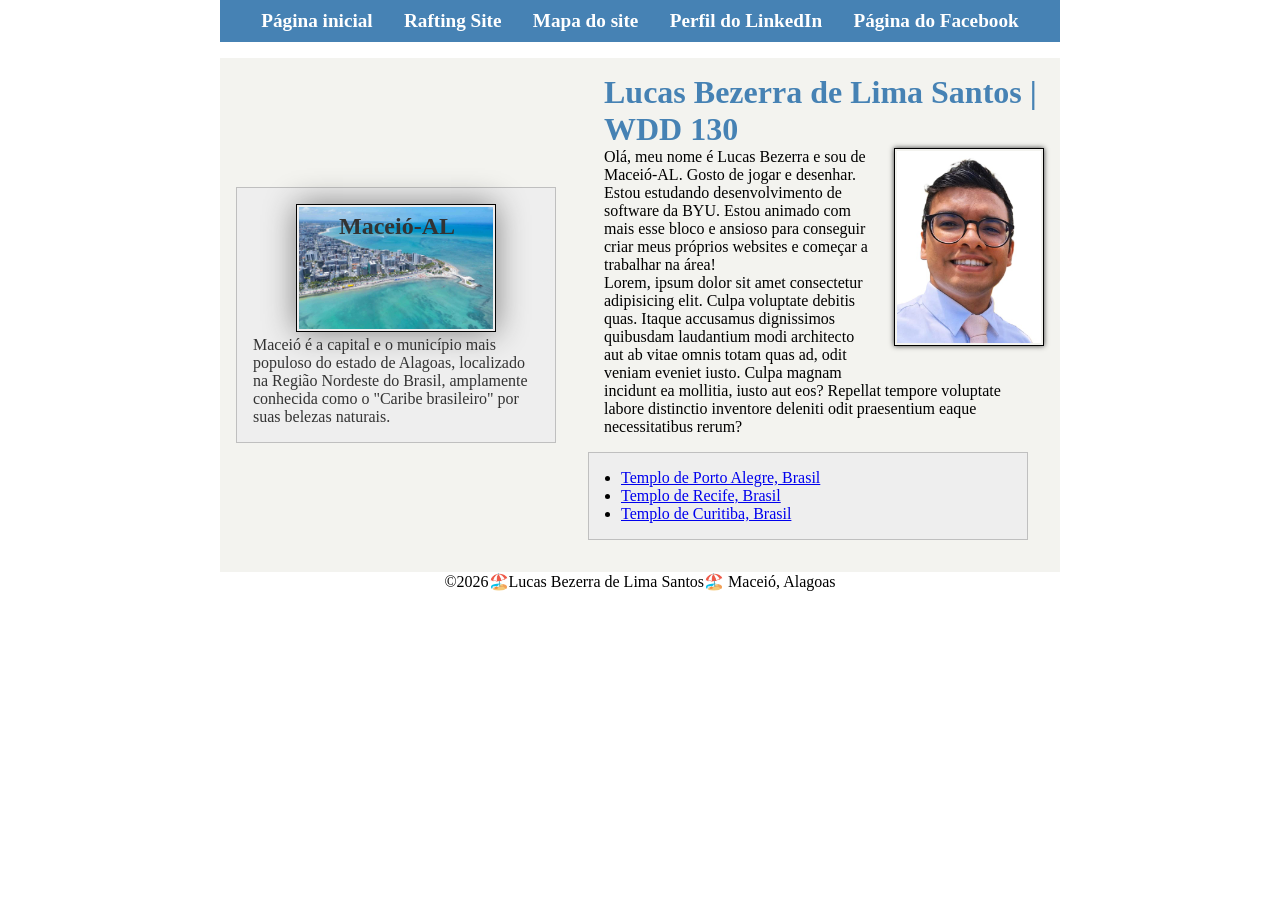
<file: index.html>
<!DOCTYPE html>
<html lang="pt-br">
<!-- Teste de comentário-->

<head>
    <meta charset="UTF-8">
    <meta name="viewport" content="width=device-width, initial-scale=1.0">
    <title>Lucas Bezerra de Lima Santos | WDD 130</title>
    <meta name="description"
      content="Lucas Bezerra de Lima Santos, curso de desenvolvimento dse software, página inicial de exercício.">
    <meta name="Lucas Bezerra de Lima Santos" content="Lucas Bezerra de Lima Santos">
    <link rel="stylesheet" href="estilos/estilos.css">
</head>

<body>
    <header>
        <nav>
            <a href="#">Página inicial</a>
            <a href="wwr/">Rafting Site</a>
            <a href="wwr/mapa-do-site.html">Mapa do site</a>
            <a href="https://www.linkedin.com/in/lucas-santos-17376b23a/">Perfil do LinkedIn</a>
            <a href="https://www.facebook.com/profile.php?id=100008326594693">Página do Facebook</a>
        </nav>
    </header>
    <div class="grid">
        <main>
            <h1 class="indetacao">Lucas Bezerra de Lima Santos | WDD 130</h1>
            <img src="imagens/foto-de-perfil.jpeg" alt="Olá, meu nome é Lucas Bezerra" width="200">
            <p class="indetacao">Olá, meu nome é Lucas Bezerra e sou de Maceió-AL. Gosto de jogar e
                desenhar. Estou
                estudando desenvolvimento de software da BYU. Estou animado com mais esse bloco e
                ansioso
                para conseguir criar meus próprios websites e começar a trabalhar na área! </p>
            <p class="indetacao">Lorem, ipsum dolor sit amet consectetur adipisicing elit. Culpa
                voluptate debitis quas.
                Itaque accusamus dignissimos quibusdam laudantium modi architecto aut ab vitae omnis
                totam quas ad, odit veniam eveniet iusto. Culpa magnam incidunt ea mollitia, iusto
                aut
                eos? Repellat tempore voluptate labore distinctio inventore deleniti odit
                praesentium
                eaque necessitatibus rerum?</p>

            <ul class="caixa indetacao">
                <li><a href="https://www.churchofjesuschrist.org/temples/details/porto-alegre-brazil-temple?lang=eng"
                      target=blank> Templo de Porto Alegre, Brasil</a></li>
                <li><a href="https://www.churchofjesuschrist.org/temples/details/recife-brazil-temple?lang=por"
                      target="_blank"> Templo de Recife, Brasil</a></li>
                <li><a href="https://www.churchofjesuschrist.org/temples/details/curitiba-brazil-temple?lang=por"
                      target="_blank"> Templo de Curitiba, Brasil</a></li>
            </ul>
        </main>
        <aside class="caixa">
            <h2>Maceió-AL</h2>
            <img src="./imagens/alagoas-litoral.jpg" alt="Litoral de Maceió-AL">
            <p>Maceió é a capital e o município mais populoso do estado de Alagoas, localizado na
                Região
                Nordeste do Brasil, amplamente conhecida como o "Caribe brasileiro" por suas belezas
                naturais.</p>
        </aside>
    </div>
    <footer>
        <p>©2026🏖️Lucas Bezerra de Lima Santos🏖️ Maceió, Alagoas</p>
    </footer>

</body>

</html>
</file>
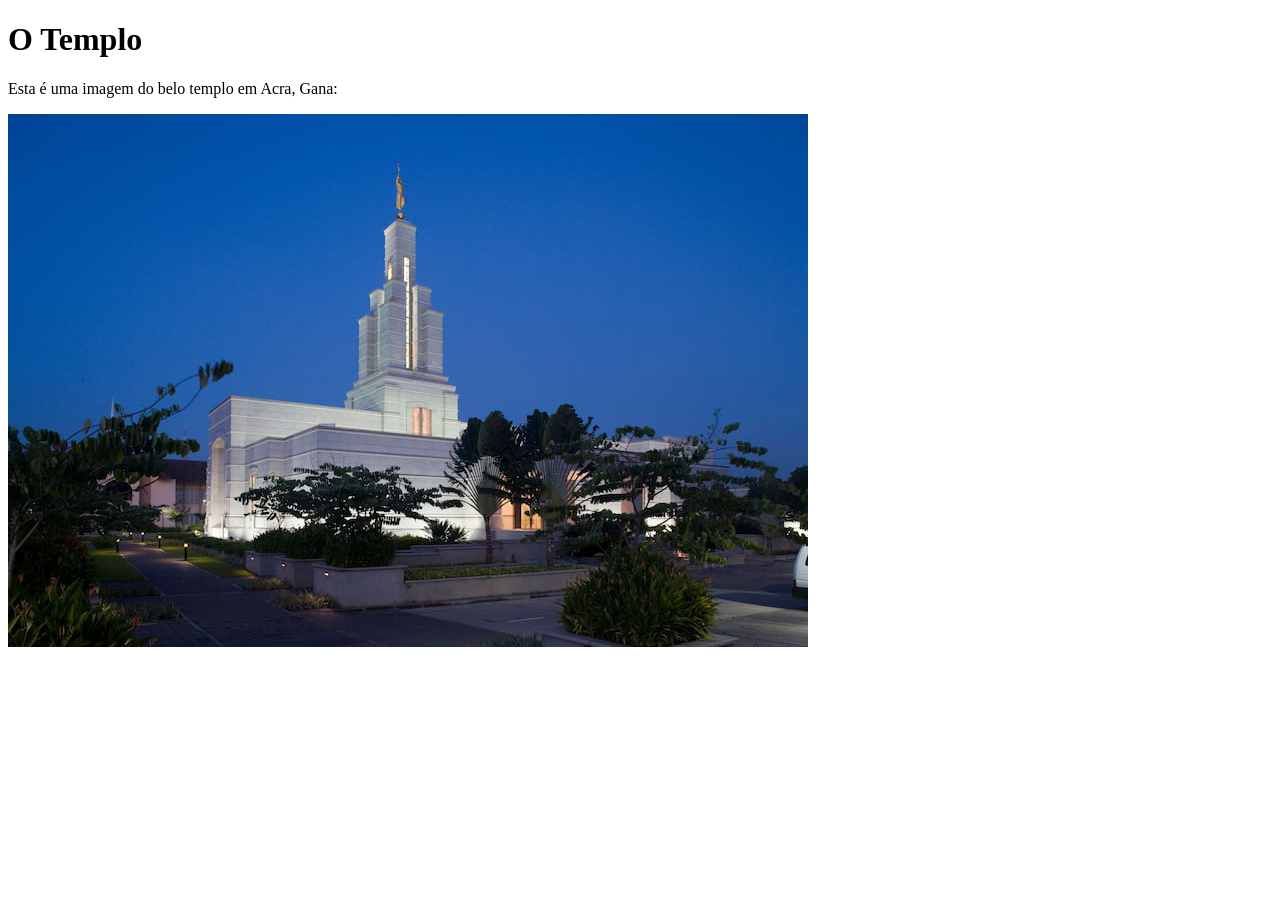
<file: semana01/imagens.html>
<!DOCTYPE html>
<html lang="pt-br">

<head>
    <meta charset="UTF-8">
    <meta name="viewport" content="width=device-width, initial-scale=1.0">
    <title>Imagem do Templo</title>
</head>

<body>
    <h1>O Templo</h1>
    <p>Esta é uma imagem do belo templo em Acra, Gana:</p>
    <img src="imagens/templo-pequeno.jpg" alt="O Templo de Acra, Gana">

</body>

</html>
</file>
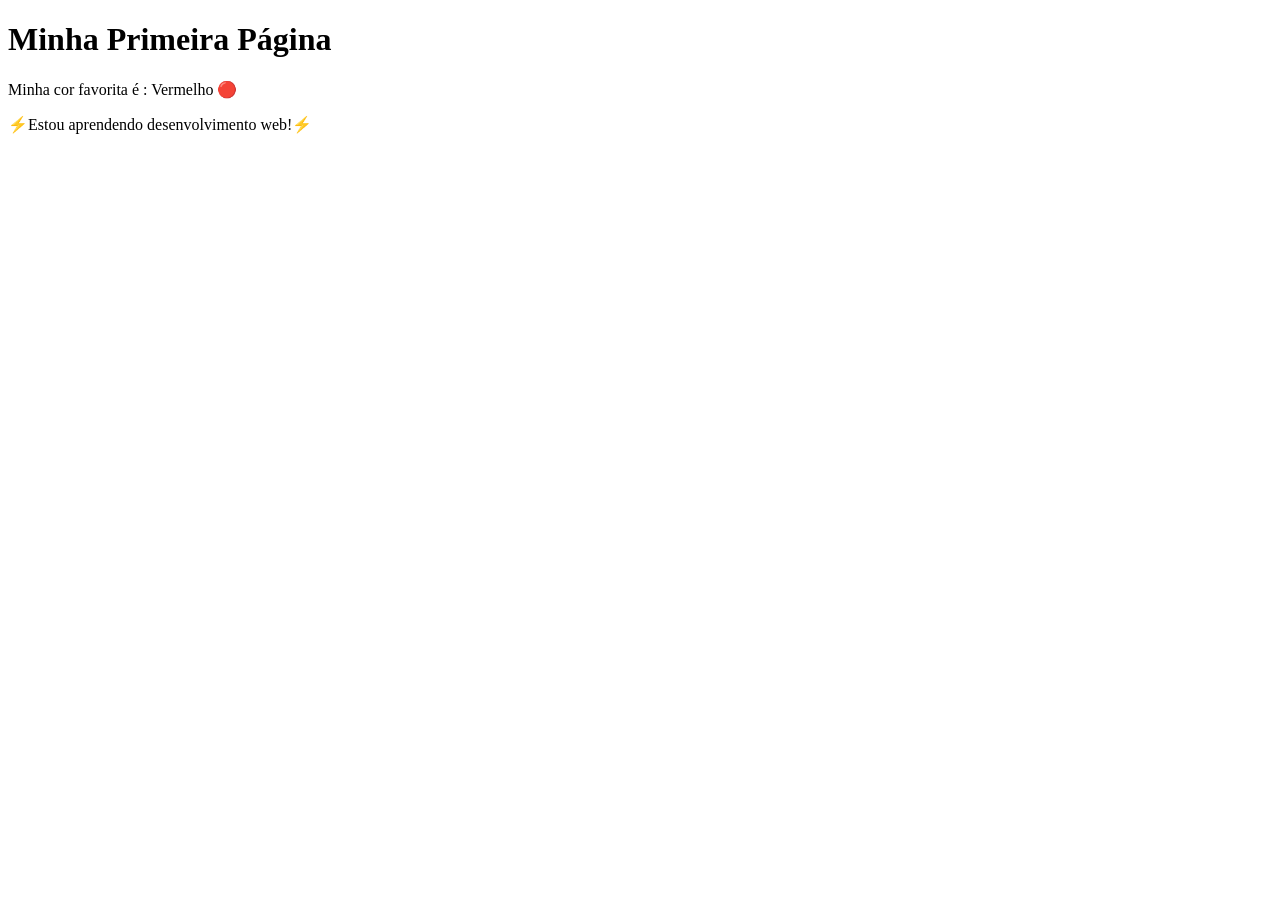
<file: semana01/primeira-pagina.html>
<!DOCTYPE html>
<html lang="pt-br">

<head>
    <meta charset="UTF-8">
    <meta name="viewport" content="width=device-width, initial-scale=1.0">
    <title>Minha Primeira Página</title>
</head>

<body>
    <h1>Minha Primeira Página</h1>
    <p>Minha cor favorita é : Vermelho 🔴 </p>
    <p>⚡Estou aprendendo desenvolvimento web!⚡</p>
</body>

</html>
</file>
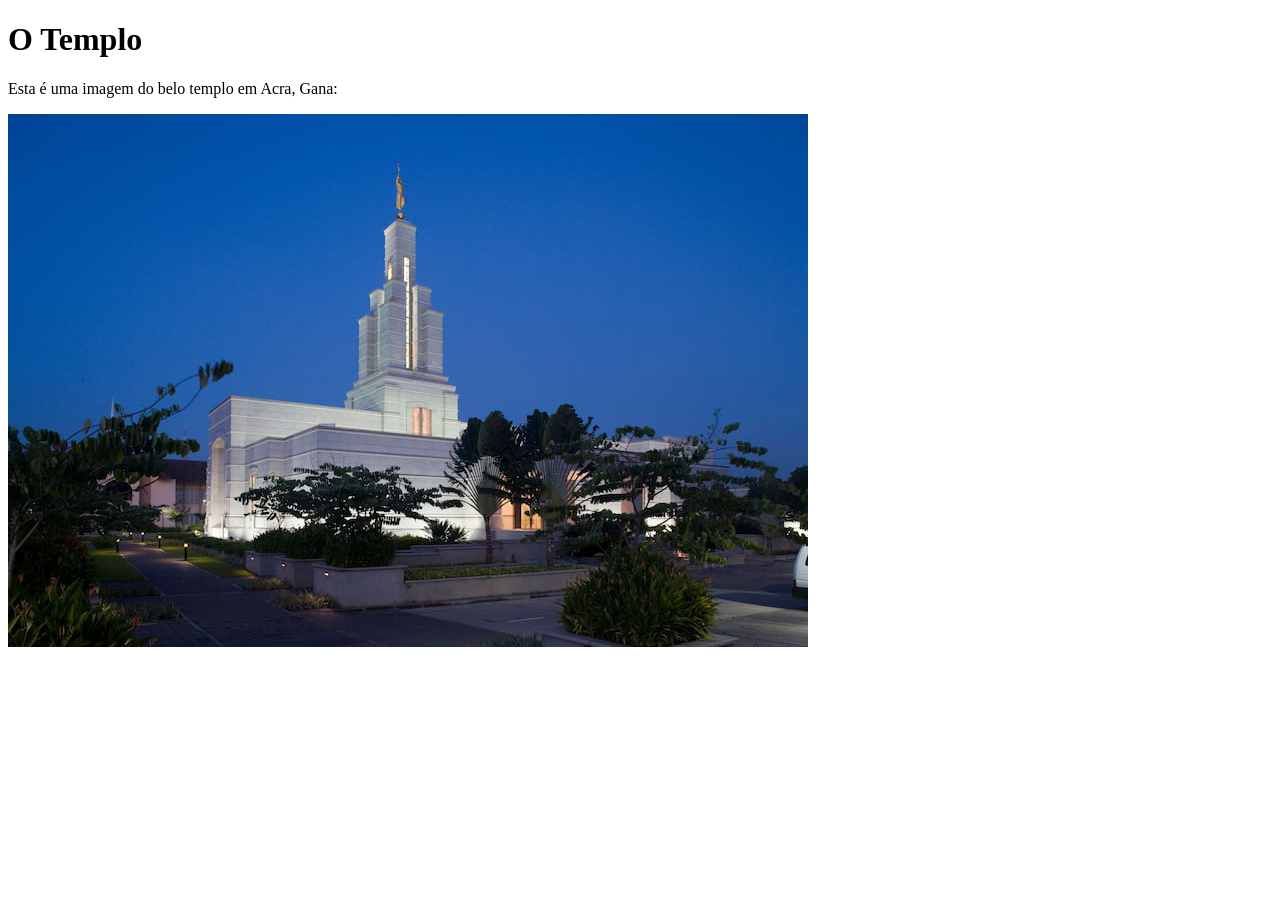
<file: semana01/solucao-imagens.html>
<!DOCTYPE html>
<html lang="pt-br">
<head>
    <meta charset="UTF-8">
    <meta name="viewport" content="width=device-width, initial-scale=1.0">
    <title>Imagem do Templo</title>
</head>
<body>
    <h1>O Templo</h1>
    <p>Esta é uma imagem do belo templo em Acra, Gana:</p>
    <img src="imagens/templo-pequeno.jpg" alt="Templo de Acra, Gana">

</body>
</html>
</file>
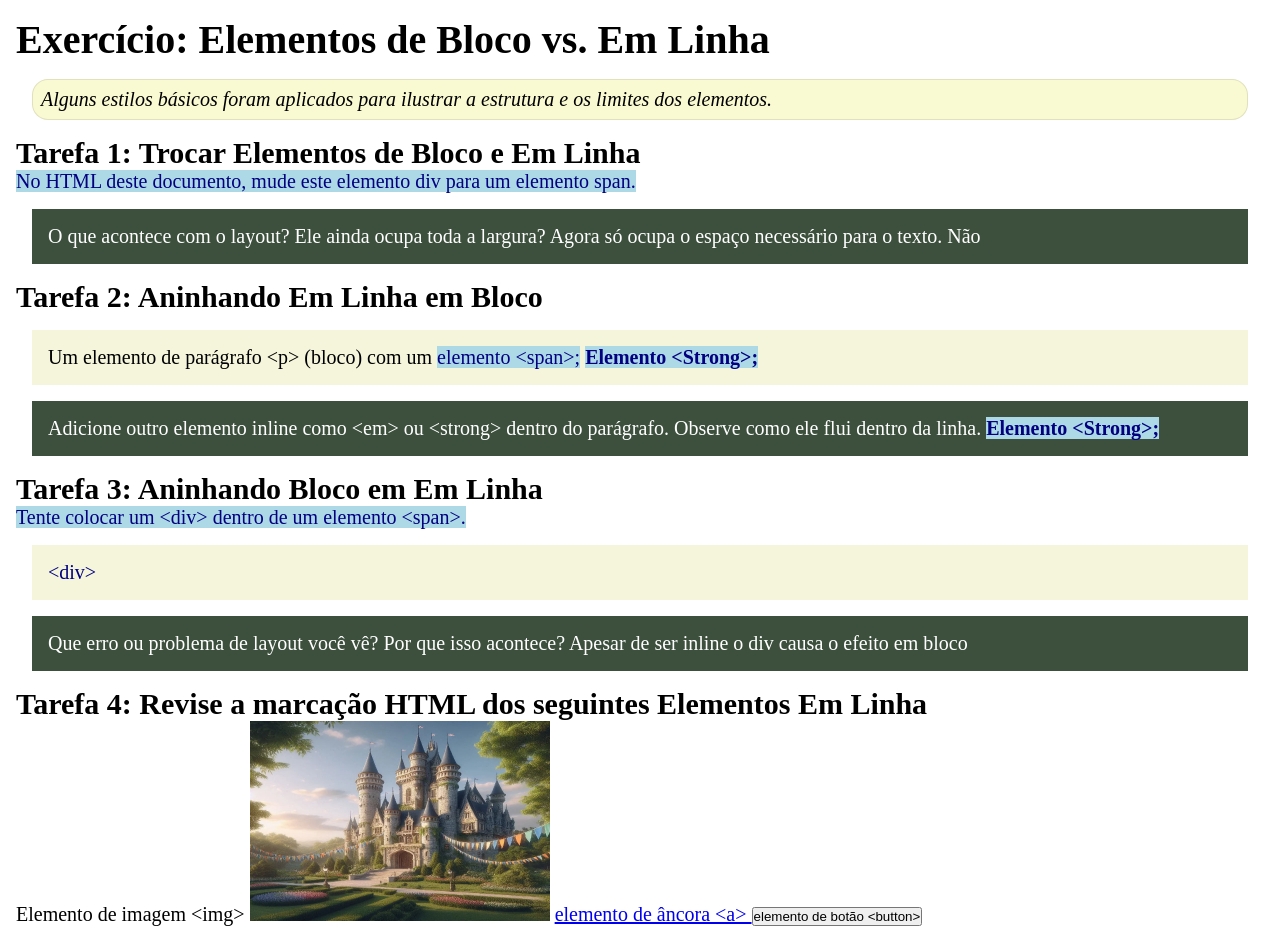
<file: semana02/bloco-vs-inline.html>
<!DOCTYPE html>
<html lang="pt-br">

<head>
    <meta charset="UTF-8">
    <meta name="viewport" content="width=device-width, initial-scale=1.0">
    <title>Exercício: Elementos de Bloco vs. Inline</title>
    <link rel="stylesheet" href="estilos/bloco-vs-inline.css">
</head>

<body>
    <main>
        <h1>Exercício: Elementos de Bloco vs. Em Linha</h1>
        <p class="note">Alguns estilos básicos foram aplicados para ilustrar a estrutura e os
            limites dos elementos.</p>

        <h2>Tarefa 1: Trocar Elementos de Bloco e Em Linha</h2>
        <span>No HTML deste documento, mude este elemento div para um elemento span.</span>

        <p class="question">O que acontece com o layout? Ele ainda ocupa toda a largura? Agora só
            ocupa o espaço necessário para o texto. Não</p>

        <h2>Tarefa 2: Aninhando Em Linha em Bloco</h2>
        <p>Um elemento de parágrafo &lt;p&gt; (bloco) com um <span>elemento &lt;span&gt;;</span>
            <strong> Elemento &lt;Strong&gt;; </strong>
        </p>
        <p class="question">Adicione outro elemento inline como &lt;em&gt; ou &lt;strong&gt; dentro
            do parágrafo.
            Observe como ele flui dentro da linha. <strong> Elemento &lt;Strong&gt;; </strong></p>

        <h2>Tarefa 3: Aninhando Bloco em Em Linha</h2>
        <span>Tente colocar um &lt;div&gt; dentro de um elemento &lt;span&gt;. <div>&lt;div&gt</div>
        </span>
        <p class="question">Que erro ou problema de layout você vê? Por que isso acontece? Apesar de
            ser inline o div causa o efeito em bloco </p>


        <h2>Tarefa 4: Revise a marcação HTML dos seguintes Elementos Em Linha</h2>
        Elemento de imagem &lt;img&gt;
        <img src="imagens/castelo.webp" alt="imagem (imagens estão em linha)" width="300"
          height="200">
        <a href="https://churchofjesuschrist.org">elemento de âncora &lt;a&gt; </a>
        <button type="button">elemento de botão &lt;button&gt;</button>
    </main>
</body>

</html>
</file>
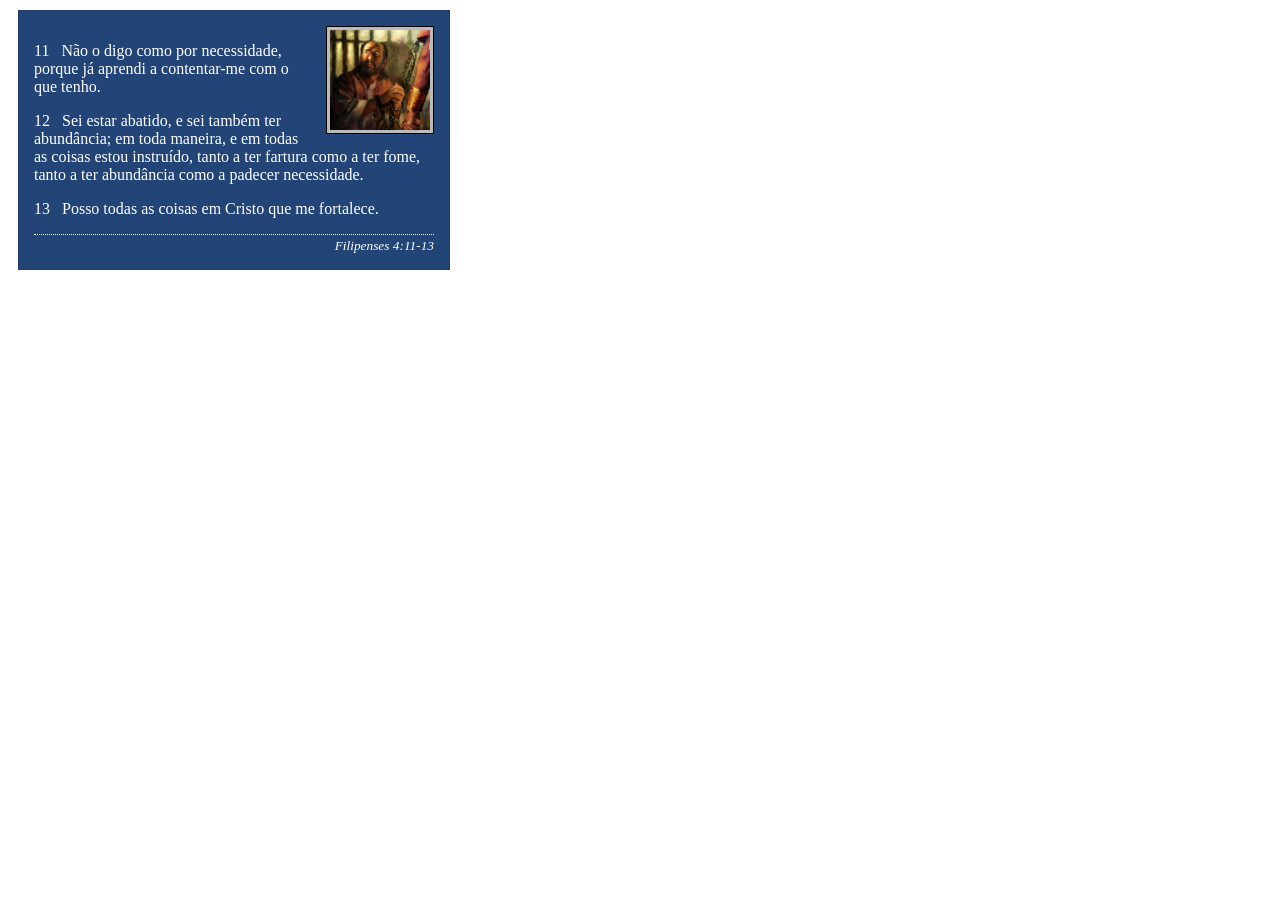
<file: semana02/box-model-solucao.html>
<!DOCTYPE html>
<html lang="pt-br">

<head>
    <meta charset="UTF-8">
    <meta name="viewport" content="width=device-width, initial-scale=1.0">
    <title>Atividade de Box Model</title>
    <link rel="stylesheet" href="estilos/box-model-solucao.css">
</head>

<body>
    <main>
        <div class="callout">
            <img src="imagens/apostolo-paulo-preso.webp" alt="Apóstolo Paulo - Preso em Roma" width="200" height="200">
            <blockquote>
                <p>11 &nbsp; Não o digo como por necessidade, porque já aprendi a contentar-me com o que tenho.</p>
                <p>12 &nbsp; Sei estar abatido, e sei também ter abundância; em toda maneira, e em todas as coisas estou
                    instruído, tanto a ter fartura como a ter fome, tanto a ter abundância como a padecer necessidade.
                </p>
                <p>13 &nbsp; Posso todas as coisas em Cristo que me fortalece.</p>
            </blockquote>
            <cite>Filipenses 4:11-13</cite>
        </div>
    </main>
</body>

</html>
</file>
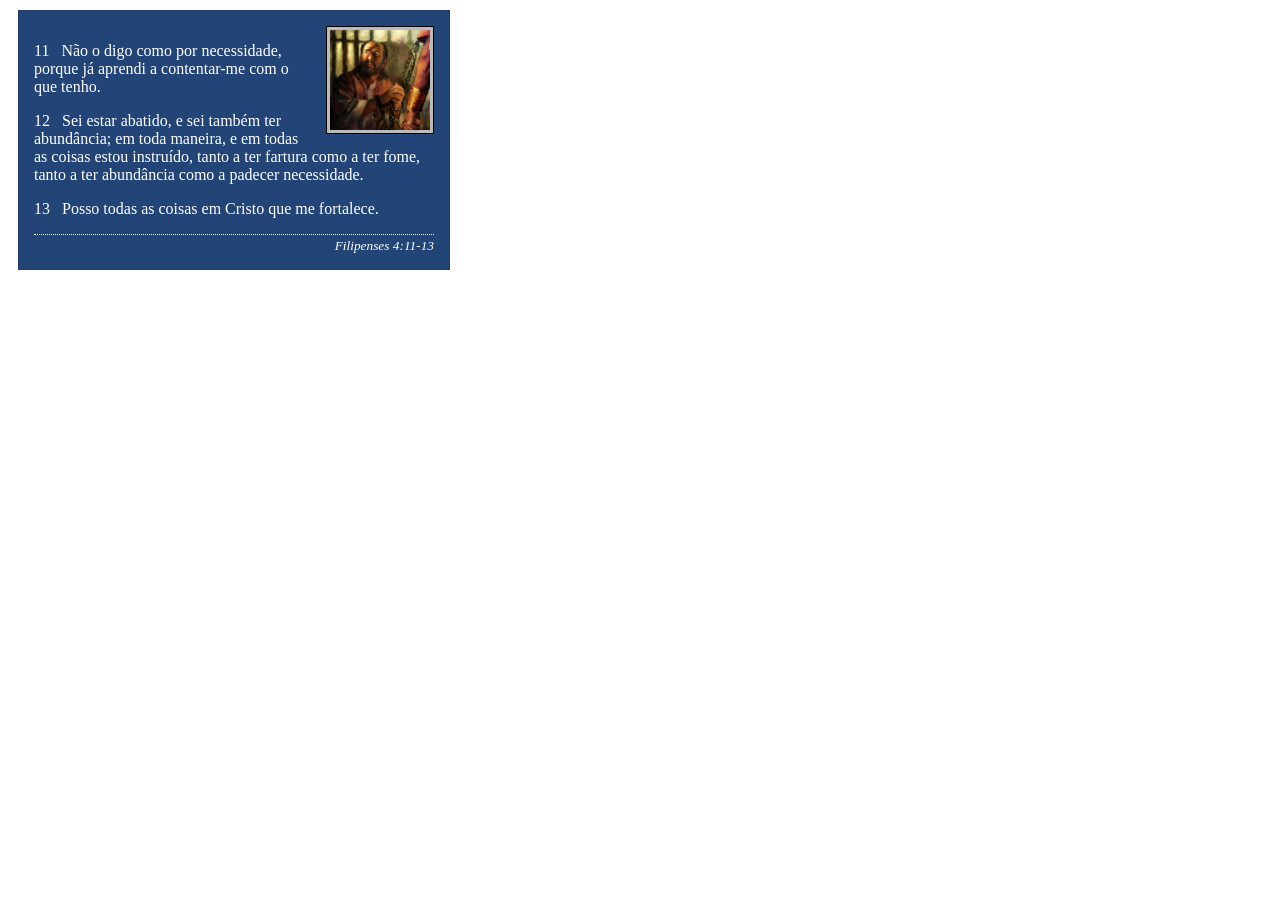
<file: semana02/box-model.html>
<!DOCTYPE html>
<html lang="pt-br">

<head>
    <meta charset="UTF-8">
    <meta name="viewport" content="width=device-width, initial-scale=1.0">
    <title>Atividade de Box Model</title>
    <link rel="stylesheet" href="./estilos/box-model.css">
</head>

<body>
    <main>
        <div class="callout">
            <img src="imagens/apostolo-paulo-preso.webp" alt="Apóstolo Paulo - Preso em Roma"
              width="200" height="200">
            <blockquote>
                <p>11 &nbsp; Não o digo como por necessidade, porque já aprendi a contentar-me com o
                    que tenho.</p>
                <p>12 &nbsp; Sei estar abatido, e sei também ter abundância; em toda maneira, e em
                    todas as coisas estou instruído, tanto a ter fartura como a ter fome, tanto a
                    ter abundância como a padecer necessidade.</p>
                <p>13 &nbsp; Posso todas as coisas em Cristo que me fortalece.</p>
            </blockquote>
            <cite>Filipenses 4:11-13</cite>
        </div>
    </main>
</body>

</html>
</file>
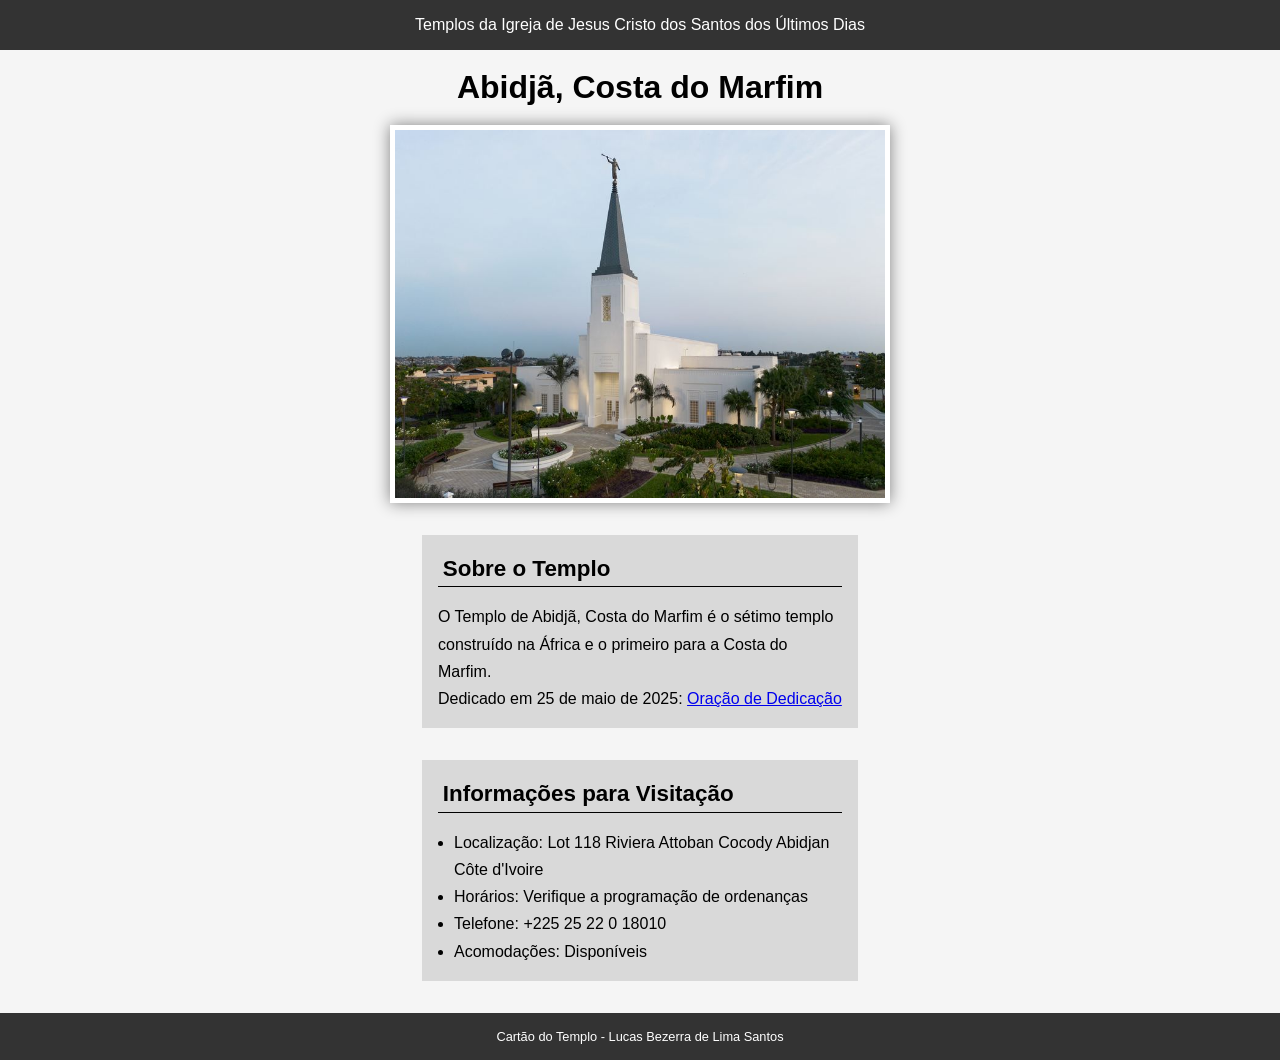
<file: semana02/templo.html>
<!DOCTYPE html>
<html lang="pt-br">

<head>
    <meta charset="UTF-8">
    <meta name="viewport" content="width=device-width, initial-scale=1.0">
    <title>Cartão do Templo - Abidjã, Costa do Marfim</title>
    <link rel="stylesheet" href="./estilos/templo.css">
</head>

<body>
    <header>
        <p>Templos da Igreja de Jesus Cristo dos Santos dos Últimos Dias</p>
    </header>
    <main>
        <h1>Abidjã, Costa do Marfim</h1>
        <picture>
            <img src="imagens/abidja-costa-do-marfim.jpeg" alt="Templo de Abidjã, Costa do Marfim">
        </picture>
        <section>
            <h2>Sobre o Templo</h2>
            <p>O Templo de Abidjã, Costa do Marfim é o sétimo templo construído na África e o
                primeiro para a Costa do Marfim.</p>
            <p>Dedicado em 25 de maio de 2025: <a
                  href="https://www.churchofjesuschrist.org/temples/dedicatory-prayer/abidjan-ivory-coast-temple/2025-05-25?lang=eng"
                  target="_blank" rel="noopener noreferrer">Oração de Dedicação</a></p>
        </section>
        <section>
            <h2>Informações para Visitação</h2>
            <ul>
                <li>Localização: Lot 118 Riviera Attoban Cocody Abidjan Côte d'Ivoire</li>
                <li>Horários: Verifique a programação de ordenanças</li>
                <li>Telefone: +225 25 22 0 18010</li>
                <li>Acomodações: Disponíveis</li>
            </ul>
        </section>
    </main>
    <footer>
        <p>Cartão do Templo - Lucas Bezerra de Lima Santos</p>
    </footer>
</body>

</html>
</file>
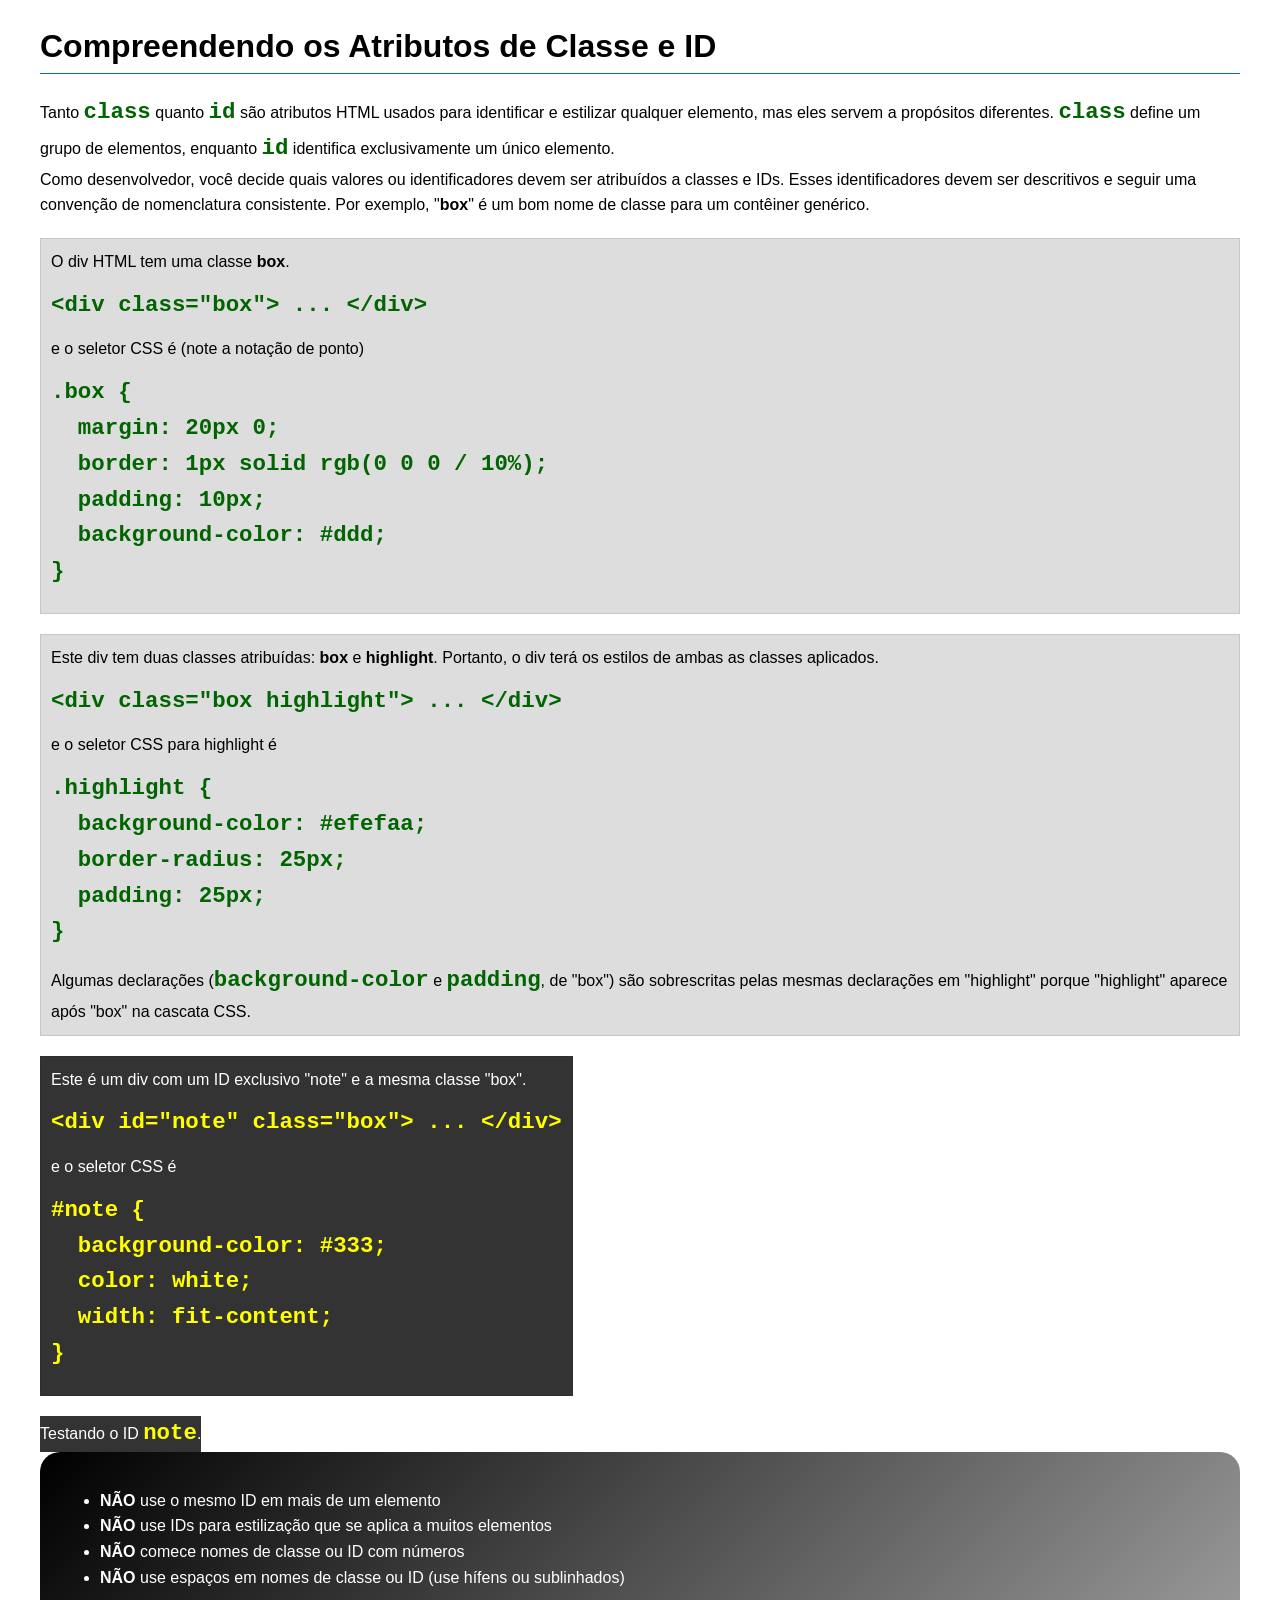
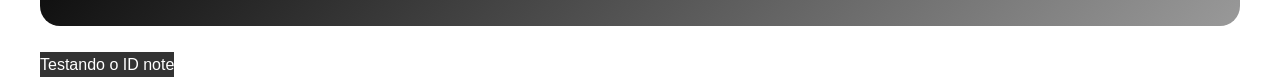
<file: semana03/classe-e-id.html>
<!DOCTYPE html>
<html lang="pt-br">

<head>
    <meta charset="UTF-8">
    <meta name="viewport" content="width=device-width, initial-scale=1.0">
    <title>Atributos de Classe vs ID</title>
    <link rel="stylesheet" href="estilos/classe-e-id.css">
</head>

<body>
    <h1>Compreendendo os Atributos de Classe e ID</h1>
    <p>Tanto <code>class</code> quanto <code>id</code> são atributos HTML usados para identificar e
        estilizar qualquer
        elemento, mas eles servem a propósitos diferentes. <code>class</code> define um grupo de
        elementos, enquanto
        <code>id</code> identifica exclusivamente um único elemento.
    </p>
    <p>Como desenvolvedor, você decide quais valores ou identificadores devem ser atribuídos a
        classes e IDs. Esses
        identificadores devem ser descritivos e seguir uma convenção de nomenclatura consistente.
        Por exemplo,
        "<strong>box</strong>" é um bom nome de classe para um contêiner genérico.</p>
    <div class="box">
        <p>O div HTML tem uma classe <strong>box</strong>.</p>
        <pre><code class="html">&lt;div class="box"&gt; ... &lt;/div&gt;</code></pre>
        e o seletor CSS é (note a notação de ponto)
        <pre><code class="css">.box {
  margin: 20px 0;
  border: 1px solid rgb(0 0 0 / 10%);
  padding: 10px;
  background-color: #ddd; 
}</code></pre>
    </div>

    <div class="box">
        <p>Este div tem duas classes atribuídas: <strong>box</strong> e <strong>highlight</strong>.
            Portanto, o div terá
            os estilos de ambas as classes aplicados.</p>
        <pre><code class="html">&lt;div class="box highlight"&gt; ... &lt;/div&gt;</code></pre>
        e o seletor CSS para highlight é
        <pre><code class="css">.highlight {
  background-color: #efefaa;
  border-radius: 25px;
  padding: 25px;
}</code></pre>
        <p>Algumas declarações (<code>background-color</code> e <code>padding</code>, de "box") são
            sobrescritas pelas
            mesmas declarações em "highlight" porque "highlight" aparece após "box" na cascata CSS.
        </p>
    </div>

    <div id="note" class="box">
        <p>Este é um div com um ID exclusivo "note" e a mesma classe "box".</p>
        <pre><code class="html">&lt;div id="note" class="box"&gt; ... &lt;/div&gt;</code></pre>
        e o seletor CSS é
        <pre><code class="css">#note {
  background-color: #333;
  color: white;
  width: fit-content;
}</code></pre>
    </div>

    <div id="note">
        <p>Testando o ID <code>note</code>.</p>
    </div>

    <section id="melhor-pratica">
        <ul>
            <li><strong>NÃO</strong> use o mesmo ID em mais de um elemento</li>
            <li><strong>NÃO</strong> use IDs para estilização que se aplica a muitos elementos</li>
            <li><strong>NÃO</strong> comece nomes de classe ou ID com números</li>
            <li><strong>NÃO</strong> use espaços em nomes de classe ou ID (use hífens ou
                sublinhados)</li>
        </ul>
    </section>

    <br>
    <div id="note">
        <p>Testando o ID note</p>
    </div>
</body>

</html>
</file>
<file: estilos/estilos.css>
/*Resetar CSS  */
* {
    margin: 0;
    padding: 0;
    box-sizing: border-box;
}

:root {
    --cor-primaria: #fff;

    --altura: auto;

    --cor-secundaria: #4682b4;

}

header,
footer,
.grid {
    max-width: 840px;
    margin: 0 auto;

}

.grid {
    display: grid;
    align-items: center;
    grid-template-columns: 20rem 1fr;
    gap: 1rem;
    margin-top: 1rem;
    background-color: rgb(243, 243, 239);

}

nav {
    background-color: var(--cor-secundaria);
    padding: 10px;
    display: flex;
    justify-content: space-evenly;
    align-items: center;
}

nav a {

    display: block;
    padding: 0, 5rem;
    text-decoration: none;
    font-size: 1.2rem;
    font-weight: 700;
    color: var(--cor-primaria);
}

h1 {
    color: var(--cor-secundaria);
}

img {
    width: 150px;
    height: var(--altura);
    border: 1px solid black;
    padding: 2px;
    box-shadow: 0 0 30px gray;
}

p {
    padding: 0;
    text-align: left;
}

main {
    grid-column: 2/3;
    margin: 1rem;
    text-align: ;
}

aside {
    width: 20rem;
    color: #333;
    text-align: center;
    position: relative;
    grid-column: 1/2;
    grid-row: 1/2;
}

aside img {
    width: 200px;
    height: auto;
}

aside h2 {
    position: absolute;
    right: 100px;
    top: 25px;
}

main img {
    width: 150px;
    height: var(--altura);
    padding: 2px;
    box-shadow: 0 0 5px #333;
    float: right;
    margin-left: 20px;
    margin-bottom: 20px;
}

/*footer {
    margin-top: 15px;
    border-top: 1px solid #000;
    text-align: center;
}*/

.caixa {

    margin: 1rem;
    border: 1px solid rgb(0 0 0 /0.2);
    padding: 1rem;
    background-color: #eee;
}

.indetacao {
    padding-left: 2rem;
}

footer p {
    text-align: center;
}
</file>
<file: semana02/estilos/bloco-vs-inline.css>
* {
    margin: 0;
    padding: 0;
}

body {
    font-size: 20px;
    margin: 1rem;
}

p,
div {
    background-color: beige;
    margin: 1rem;
    padding: 1rem;
}

span {
    color: navy;
    background-color: lightblue;
}

strong {
    color: navy;
    background-color: lightblue;
}

code {
    margin: 0;
    padding: 0;
    color: green;
    font-size: 1.2rem;
}

.note {
    font-style: italic;
    background-color: lightgoldenrodyellow;
    border-radius: 1rem;
    border: 1px solid rgb(0 0 0 / 10%);
    margin: 1rem;
    padding: .5rem;
}

.question {
    background-color: #3d503d;
    color: #fff;
}
</file>
<file: semana02/estilos/box-model-solucao.css>
.callout {
    max-width: 400px;
    margin: 10px;
    border: 1px solid rgba(0, 0, 0, .1);
    padding: 15px;
    background-color: #247;
    color: #fff;
}

.callout img {
    float: right;
    margin: 0 0 10px 15px;
    border: 1px solid #000;
    padding: 3px;
    background-color: #bbb;
    width: 100px;
    height: auto;

}

blockquote {
    margin: 0;
}

cite {
    display: block;
    border-top: 1px dotted #fff;
    padding-top: 3px;
    text-align: right;
    font-size: smaller;
}
</file>
<file: semana02/estilos/box-model.css>
.callout {
    max-width: 400px;
    margin: 10px;
    border: 1px solid rgba(0, 0, 0, .1);
    padding: 15px;
    background-color: #247;
    color: #fff;
}

.callout img {
    float: right;
    margin: 0 0 10px 15px;
    border: 1px solid #000;
    padding: 3px;
    background-color: #bbb;
    width: 100px;
    height: auto;
}

blockquote {
    margin: 0px;
}

cite {
    display: block;
    border-top: 1px dotted #fff;
    padding-top: 3px;
    text-align: right;
    font-size: smaller;
}
</file>
<file: semana02/estilos/templo.css>
* {
    margin: 0;
    padding: 0;
}

body {
    font-family: Arial, Helvetica, sans-serif;
    background-color: #F5F5F5;
}

main {
    width: 500px;
    margin: 0 auto;
}

header,
footer {
    background-color: #333;
    color: #fff;
    text-align: center;
    padding: 1rem;
}

h1 {
    text-align: center;
    margin: 1.2rem 0;
}

section {
    background-color: #D9D9D9;
    padding: 1rem;
    margin: 2rem;

}

section h2 {
    font-size: 1.4rem;
    padding: 0.3rem;
    border-bottom: 1px solid black;
    margin-bottom: 1rem;
}

section p,
section li {
    line-height: 1.7rem;
}

section ul {
    padding-left: 1rem;
}

picture {
    display: block;
    border: 5px solid #fff;
    box-shadow: 0px 0px 15px gray;
}

img {
    display: block;
    width: 100%;
    height: auto;
}

footer {
    font-size: 0.8rem;
}
</file>
<file: semana03/estilos/classe-e-id.css>
body {
    font-family: Arial, sans-serif;
    line-height: 1.6;
    margin: 0;
    padding: 0 40px;
}

h1 {
    border-bottom: 1px solid rgb(0 110 182);
    padding-bottom: 0;
}



p {
    margin: 0;
}

code {
    color: darkgreen;
    font-weight: 700;
    font-size: 1.4rem;
}

/* Class exemplos - podem ser reutilizados */

.box {
    margin: 20px 0;
    border: 1px solid rgb(0 0 0 / 10%);
    padding: 10px;
    background-color: #ddd; /* essa é a abreviação para #dddddd */
}

.highlight {
    background-color: #efefaa;
    border-radius: 25px;
    padding: 25px;
}

/* ID exemplos - devem ser únicos */

#note {
    background-color: #333;
    color: white;
    width: fit-content;
}

#note code {
    color: yellow;
}

#melhor-pratica {
    background: linear-gradient(135deg, #000 0%, #999 100%);
    color: white;
    border-radius: 20px;
    padding: 20px
}
</file>
